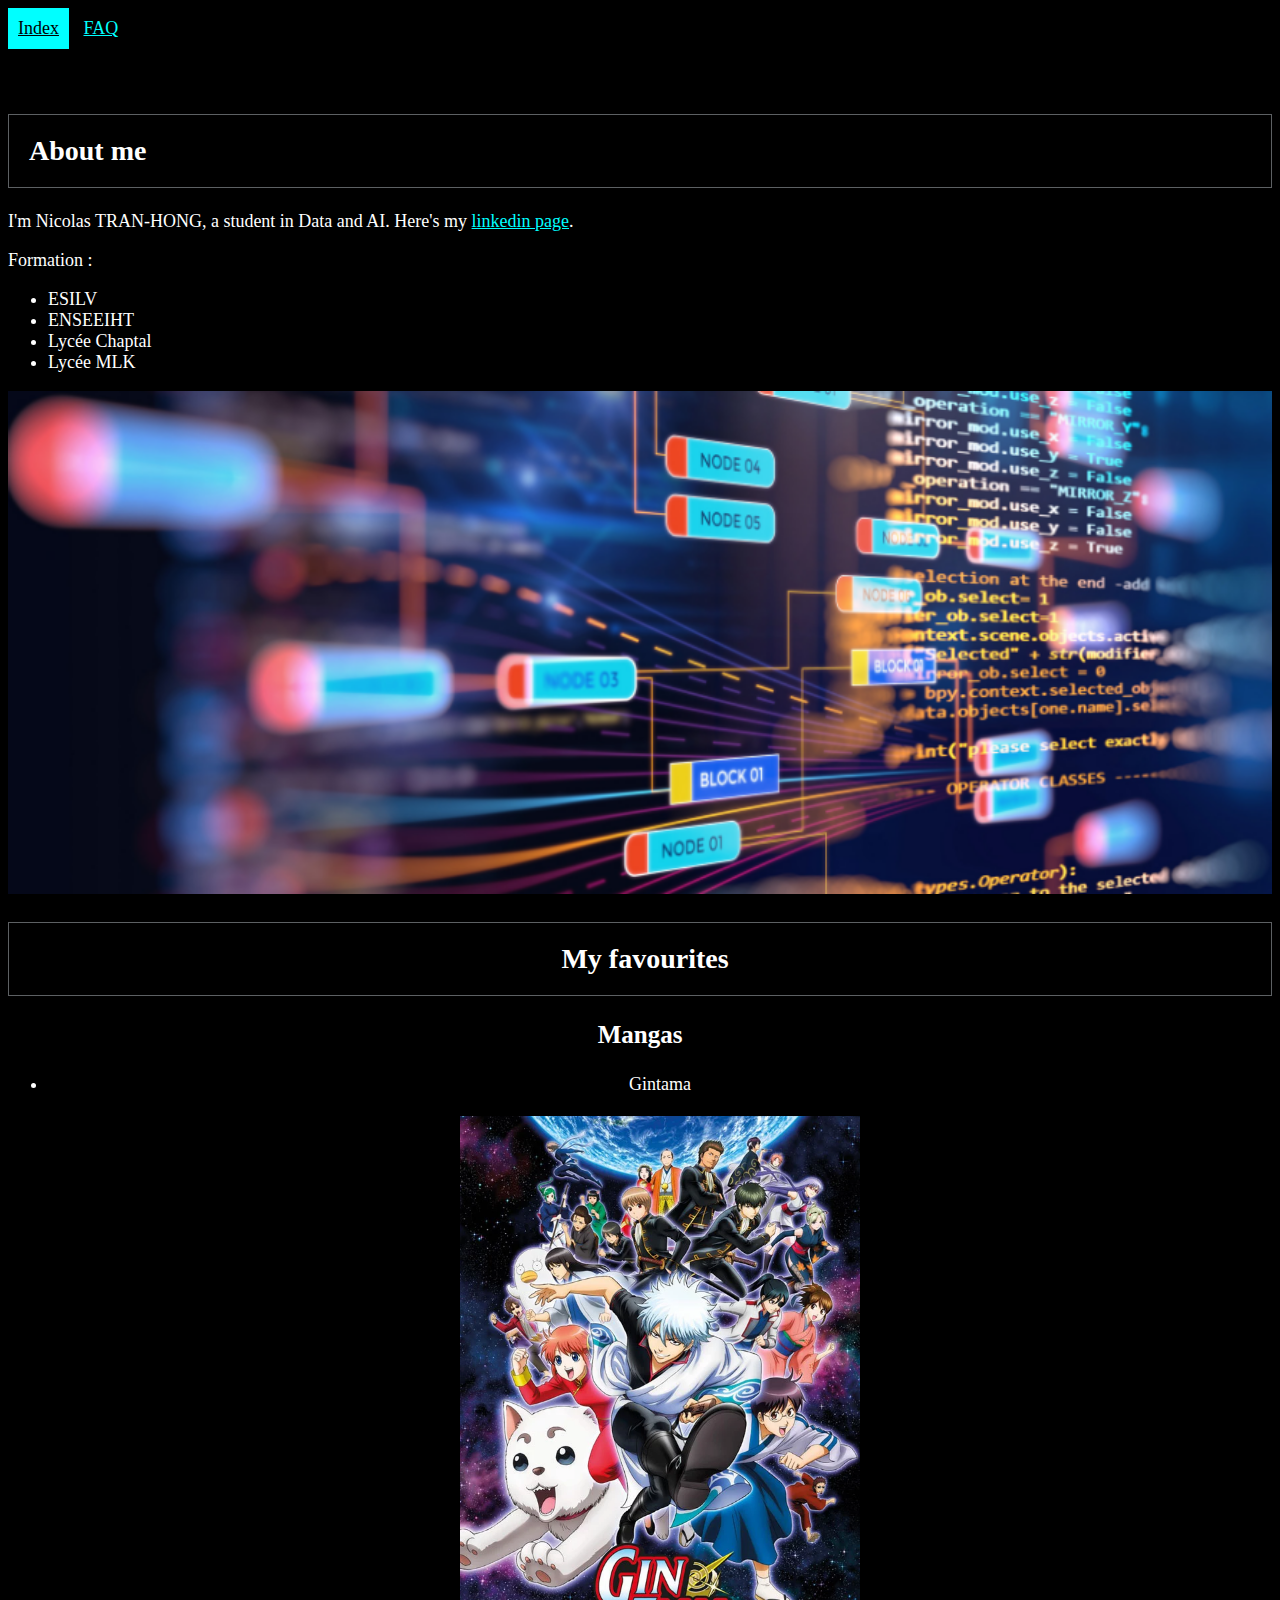
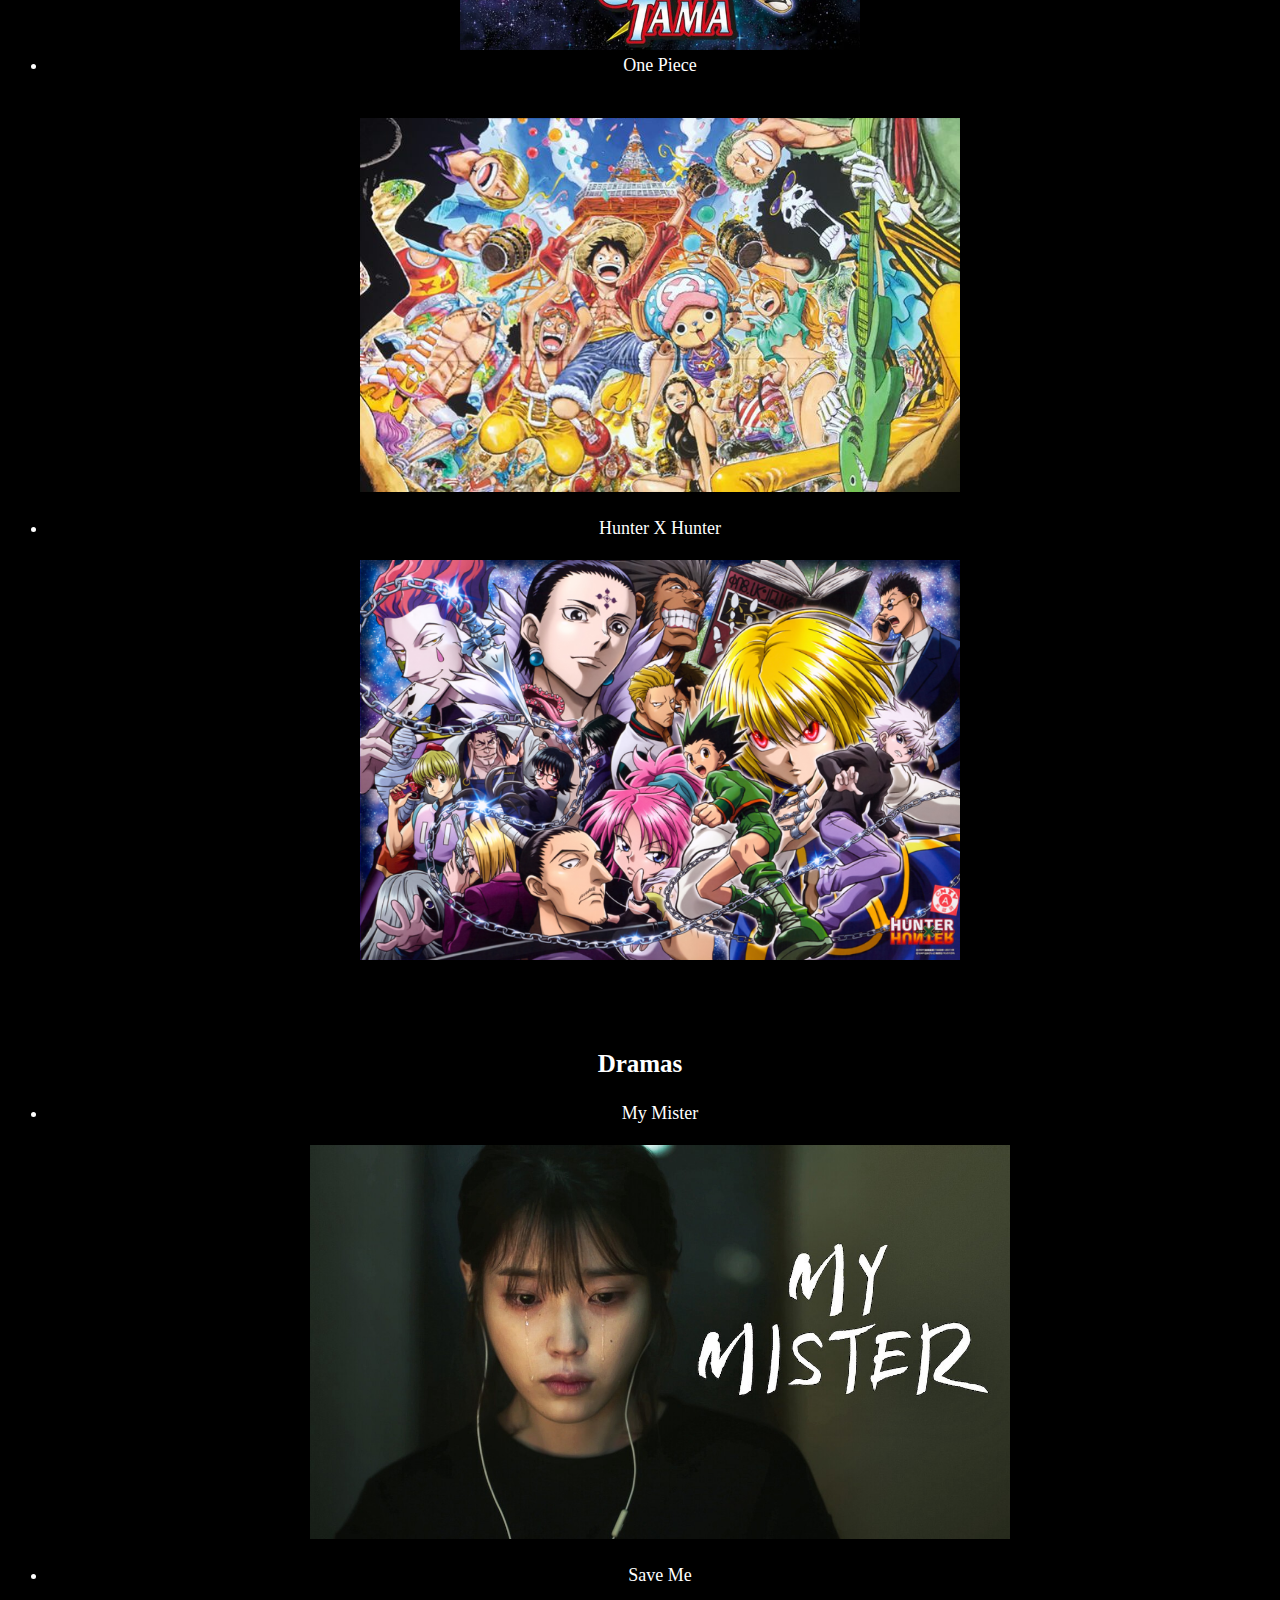
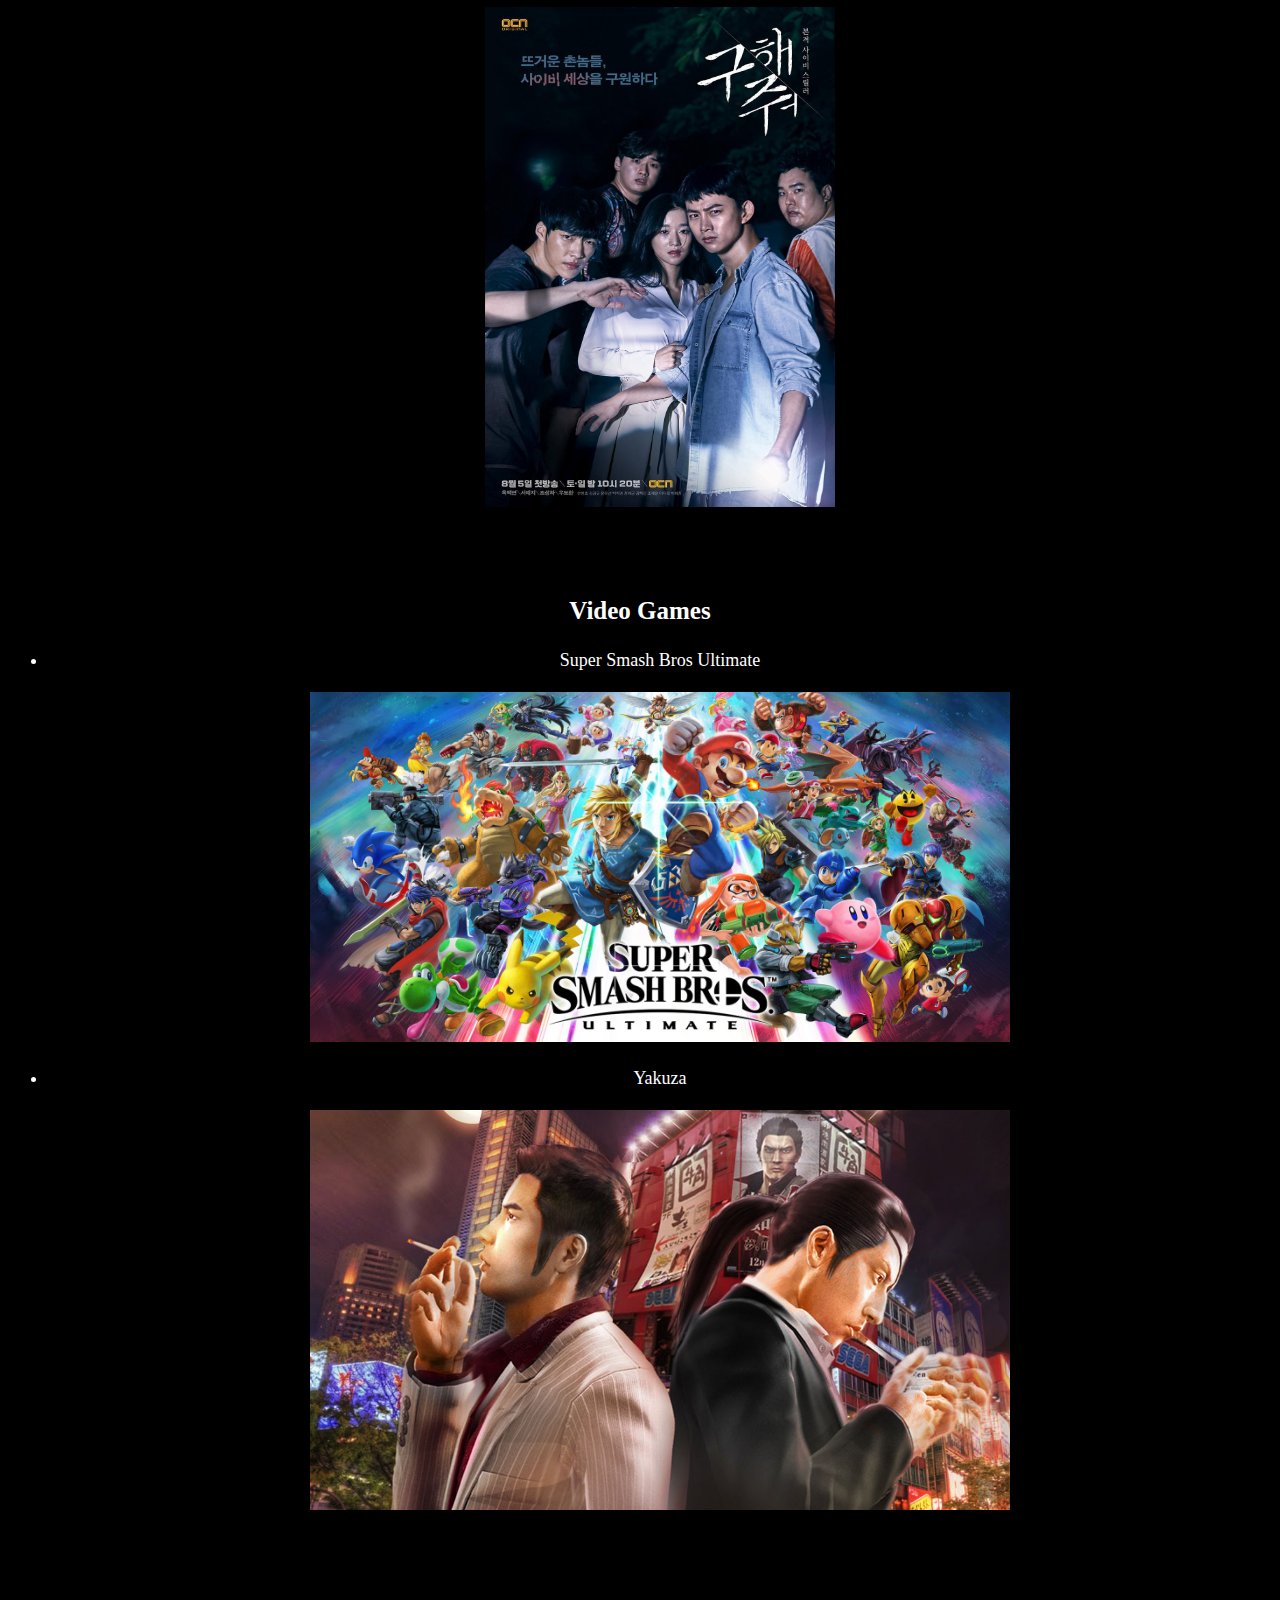
<file: index.html>
<!DOCTYPE html>
<html lang='en'>
  <head>
    <meta name="viewport" content="width=device-width, initial-scale=1.0">
    <meta charset='UTF-8'/>
    <title>My Website</title>
    <link rel='stylesheet' href='style.css'/>
  </head>
  <body>
    <div class="topnav">
      <a class="active" href="index.html">Index</a>
      <a href="FAQ\faq.html">FAQ</a>
  </a>
    </div>
  </br>
  </br>
    <h2>About me</h2>

    <p>I'm Nicolas TRAN-HONG, a student in Data and AI. Here's my
       <a href='https://www.linkedin.com/in/nicolas-tran-hong/' target="_blank">linkedin page</a>.</p>

    <p>Formation :</p>

    <ul>
         <li>ESILV</li>
         <li>ENSEEIHT</li>
         <li>Lycée Chaptal</li>
         <li>Lycée MLK</li>
    </ul>

    <img src='IMAGES\datascience_pic.webp' style="width:100%;"/>
    <div class="favourites">
    <h2>My favourites</h2>

    <h3>Mangas</h3>
    <ul>
         <li>Gintama</li>
         </br>
         <img src='IMAGES\gintama.webp' width="400" height="500" style="max-width:100%;height:auto;"/>
         </br>
         <li>One Piece</li>
         </br>
         </br>
         <img src='IMAGES\one_piece.jpg' width="600" height="400" style="max-width:100%;height:auto;"/>
         </br>
         </br>
         <li>Hunter X Hunter</li>
         </br>
         <img src='IMAGES\hxh.png' width="600" height="400" style="max-width:100%;height:auto;"/>
         </br>
    </ul>
    </br></br>

    <h3>Dramas</h3>
    <ul>
         <li>My Mister</li>
          </br>
         <img src='IMAGES\my_mister.jpg' width="700" height="400" style="max-width:100%;height:auto;"/>
         </br>
         </br>
         <li>Save Me</li>
         </br>
          <img src='IMAGES\save_me.jpg' width="350" height="500"/>
         </br>
    </ul>
    </br></br>

    <h3>Video Games</h3>
    <ul>
         <li>Super Smash Bros Ultimate</li>
         </br>
         <img src='IMAGES\smash_ultimate.jpg' width="700" height="400" style="max-width:100%;height:auto;"/>
         </br>
         </br>
         <li>Yakuza</li>
         </br>
         <img src='IMAGES\yakuza-0.jpg' width="700" height="400" style="max-width:100%;height:auto;"/>
         </br>
    </ul>
    </br></br>

    <h3>Music</h3>
    <ul>
         <li>Red Velvet</li>
         </br>
         <iframe width="600" height="400" src="https://www.youtube.com/embed/uR8Mrt1IpXg" frameborder="0" allow="accelerometer; autoplay; clipboard-write; encrypted-media; gyroscope; picture-in-picture" allowfullscreen style="max-width:100%;"></iframe>
         </br>
         </br>
         <li>Taeyeon</li>
         </br>
         <iframe width="600" height="400" src="https://www.youtube.com/embed/5LbFdY6vGsQ" frameborder="0" allow="accelerometer; autoplay; clipboard-write; encrypted-media; gyroscope; picture-in-picture" allowfullscreen style="max-width:100%;"></iframe>
         </br>
    </ul>
  </div>

  </body>
</html>
</file>
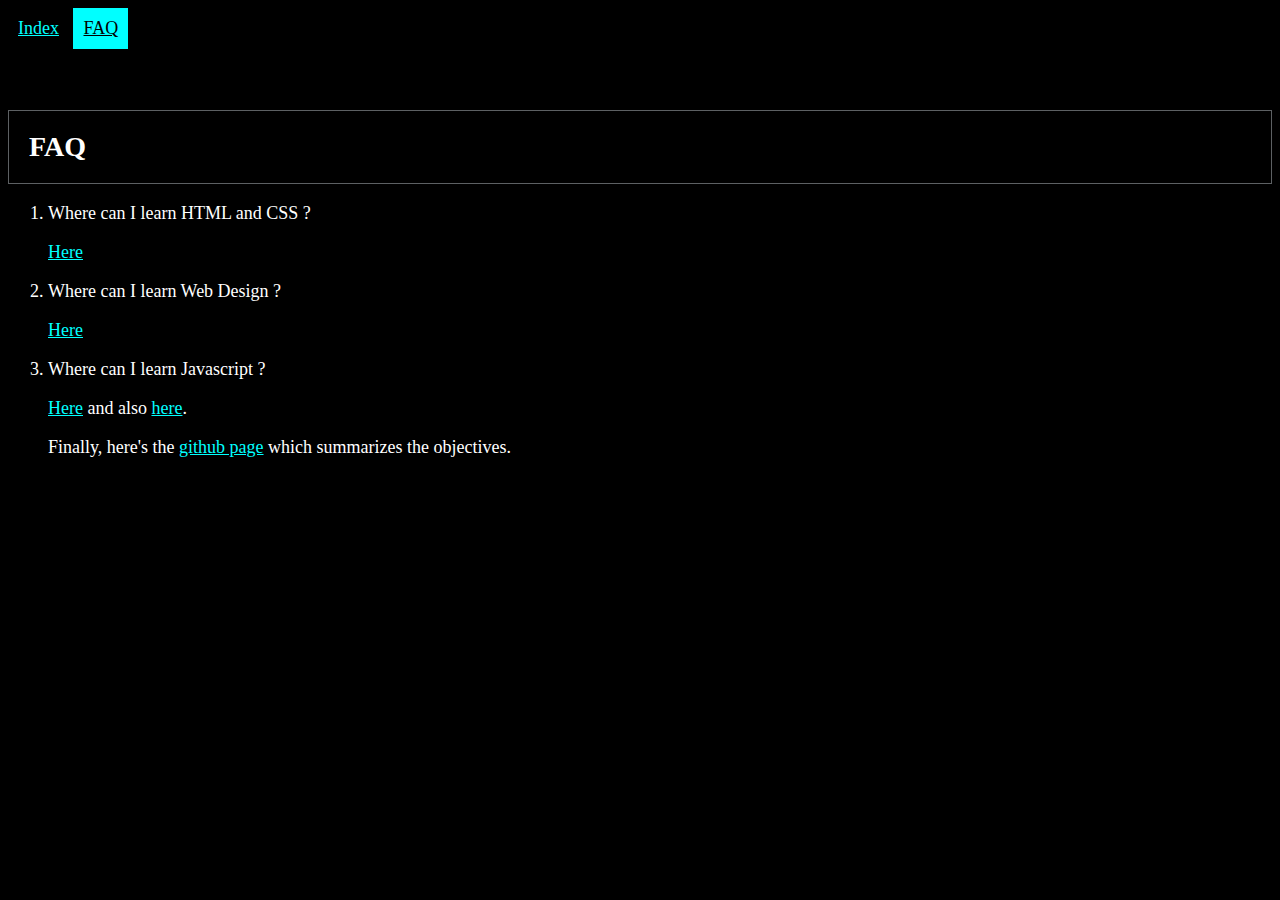
<file: FAQ/faq.html>
<!DOCTYPE html>
<html lang='en'>
  <head>
     <meta name="viewport" content="width=device-width, initial-scale=1.0">
    <meta charset='UTF-8'/>
    <title>My Website</title>
    <link rel='stylesheet' href='../style.css'/>
  </head>
  <body>
    <div class="topnav">
      <a href="../index.html">Index</a>
      <a class="active" href="faq.html">FAQ</a>
    </div>
  </br>
  </br>
    <h1> FAQ </h1>

    <ol>
         <li>Where can I learn HTML and CSS ?</li>
         <p><a href="https://www.internetingishard.com/html-and-css/" target="_blank">Here </a></p>
         <li>Where can I learn Web Design ?</li>
         <p><a href="https://jgthms.com/web-design-in-4-minutes/#centering" target="_blank">Here </a></p>
         <li>Where can I learn Javascript ?</li>
         <p><a href="https://jgthms.com/javascript-in-14-minutes/" target="_blank">Here</a> and also
          <a href="https://github.com/92bondstreet/javascript-empire/blob/master/themes/1.md" target="_blank">here</a>.</p>

          <p>Finally, here's the <a href="https://github.com/robderon/WebApplicationArchitectures" target="_blank">github page</a> which summarizes the objectives.</p>
    </ol>





  </body>
</html>
</file>
<file: style.css>
/* Mobile style first */
.topnav {
  overflow: hidden;
}
/* Style the links inside the navigation bar */
.topnav a {
    display: block;
    padding: 10px;
}
/* Add an active class to highlight the current page */
.topnav a.active {
  background-color: cyan;
  color: black;
}
.topnav a:hover { /*Change color on hover*/
    background-color: #eee;
}

/* Desktop style after */
@media (min-width: 600px) {
    .topnav a {
        display: inline-block;
    }
}

h1, h2 {
  font-size: 28px;
  padding-top: 20px;
  padding-bottom: 20px;
  padding-left: 20px;
  padding-right: 10px;
  border: 1px solid #5D6063;
}

div.favourites{
  text-align: center;
}


h3 {
  font-size: 25px;
}

body {
  background-color: black;
  color: white;
  font-size: 18px;
}

a {
  color:cyan;"
}
</file>
